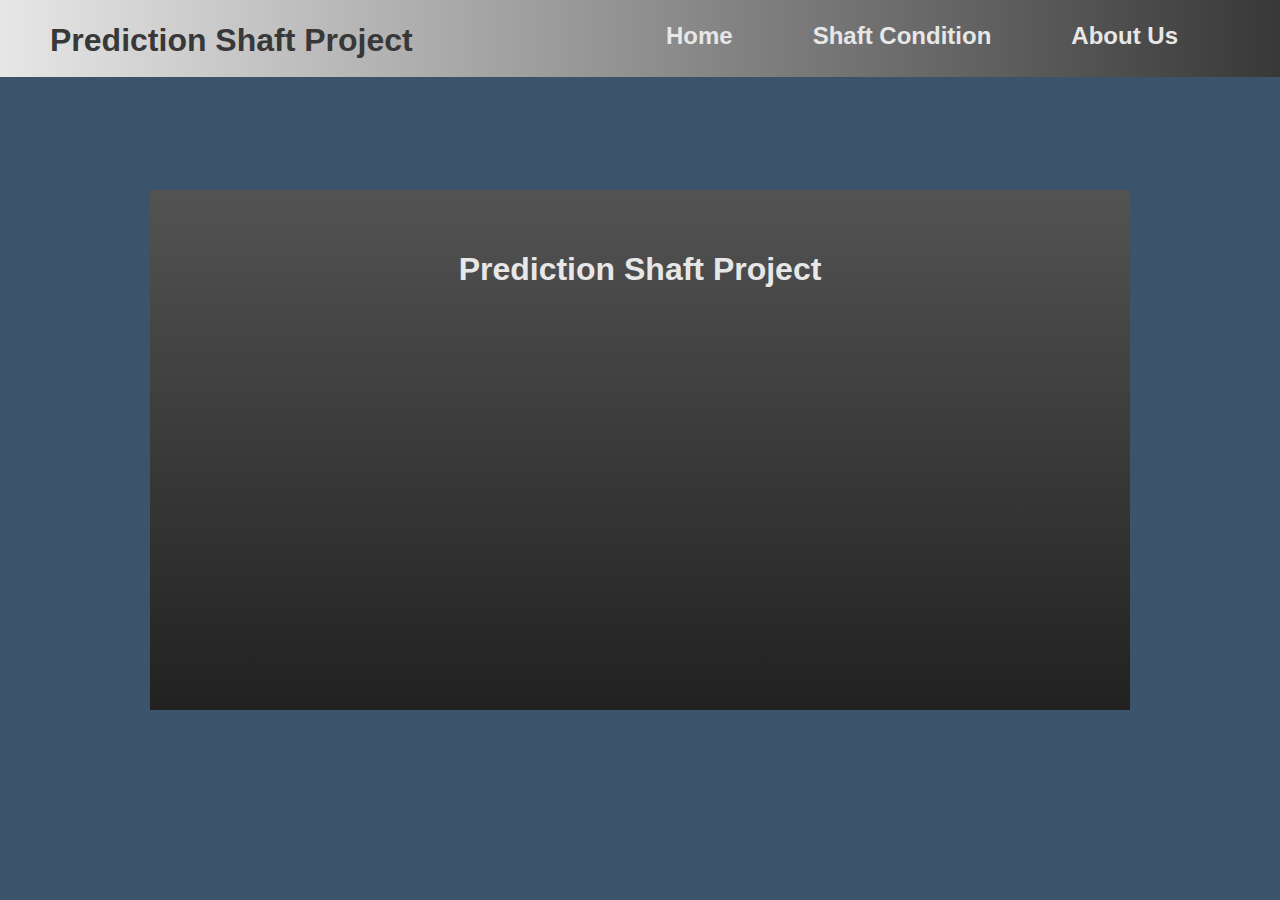
<file: index.html>
<!DOCTYPE html>
<html>
    <head>
        <title>PSP Home</title>
        <link rel="stylesheet" href="style.css">
    </head>
    <body>
        <header>
            <h1>Prediction Shaft Project</h1>
            <a href="http://host:Port/aboutUs">
                <div class="inOneLine" style="float: right;"><h2 class="inOneLine" style="color: rgb(231, 231, 231)">About Us</h1></div>
            </a>
            <a href="http://host:Port/shaftCondition">
                <div class="inOneLine" style="float: right;"><h2 class="inOneLine" style="color: rgb(231, 231, 231)">Shaft Condition</h2></div>
            </a>
            <a href="http://host:Port">
                <div class="inOneLine" style="float: right;"><h2 class="inOneLine" style="color: rgb(231, 231, 231)">Home</h2"></div>
            </a>
        </header>
        <main>
            <div class="Home">
                <h1 style="color: rgb(231, 231, 231)">Prediction Shaft Project</h1>
            </div>
        </main>
    </body>
</html>
</file>
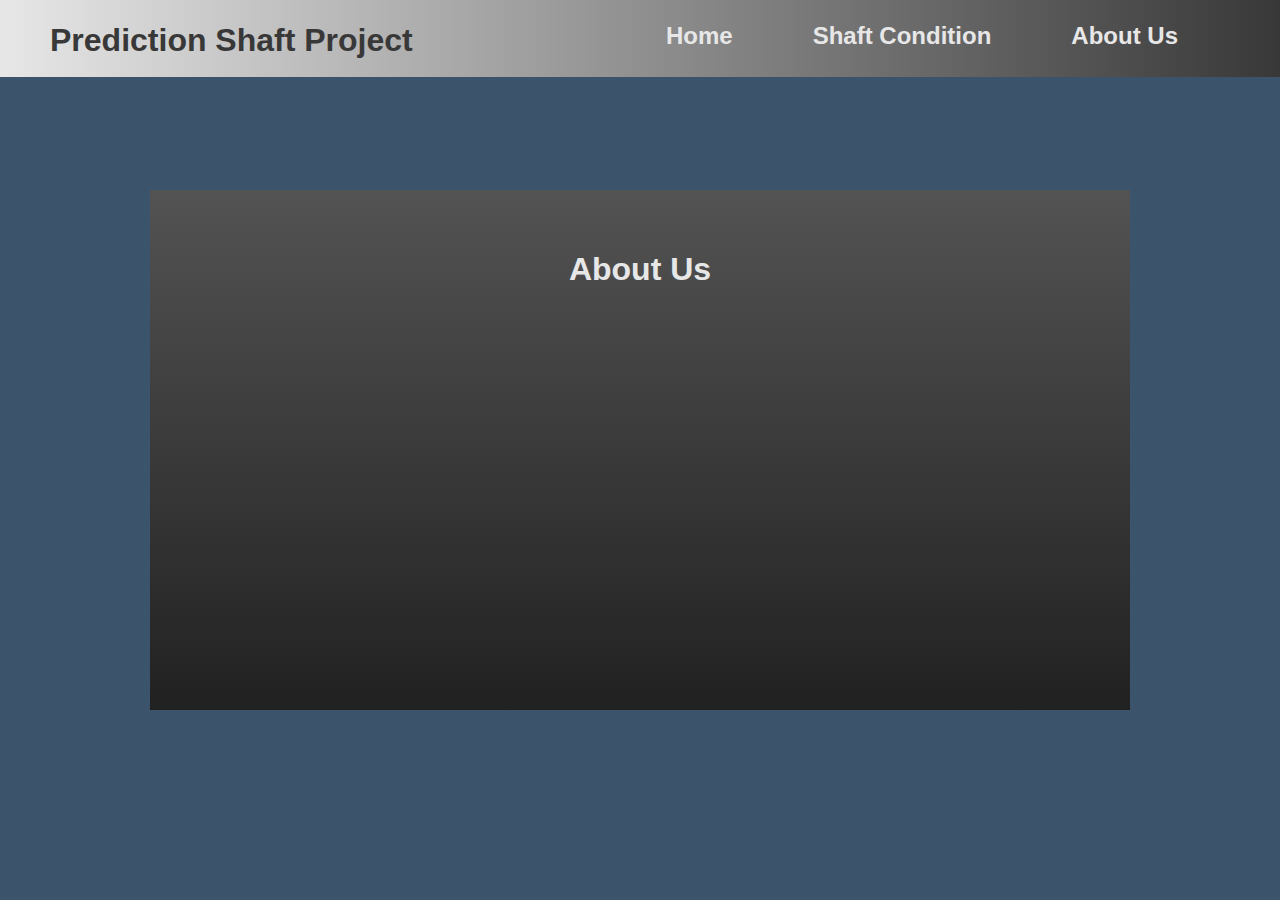
<file: aboutUs.html>
<!DOCTYPE html>
<html>
    <head>
        <title>PSP Home</title>
        <link rel="stylesheet" href="style.css">
    </head>
    <body>
        <header>
            <h1>Prediction Shaft Project</h1>
            <a href="http://host:Port/aboutUs">
                <div class="inOneLine" style="float: right;"><h2 class="inOneLine" style="color: rgb(231, 231, 231)">About Us</h1></div>
            </a>
            <a href="http://host:Port/shaftCondition">
                <div class="inOneLine" style="float: right;"><h2 class="inOneLine" style="color: rgb(231, 231, 231)">Shaft Condition</h2></div>
            </a>
            <a href="http://host:Port">
                <div class="inOneLine" style="float: right;"><h2 class="inOneLine" style="color: rgb(231, 231, 231)">Home</h2"></div>
            </a>
        </header>
        <main>
            <div class="Home">
                <h1 style="color: rgb(231, 231, 231)">About Us</h1>
            </div>
        </main>
    </body>
</html>
</file>
<file: style.css>
body {
    text-align: center;
    background-color: #3c546b;
    font-family: sans-serif;
    margin: 0;
    padding: 0;
}
.Home {
    width: 900px;
    height: 450px;
    padding-top: 40px;
    padding-right: 40px;
    padding-left: 40px;
    padding-bottom: 30px;
    position: absolute;
    top: 50%;
    left: 50%;
    transform: translate(-50%,-50%);
    background: linear-gradient(#535353,#212122);
    text-align: center;
}

header {
    background: linear-gradient(to right, rgb(231, 231, 231),rgb(56, 56, 56));
    margin: 0;
    padding: 22px;
    height:33px;
    display: block;
}

.inOneLine {
    top: 50%;
    margin-right: 40px;
    display: inline;
}

header h1 {
    color: rgb(56, 56, 56);
    position: absolute;
    top: 1px;
    left: 50px;
    display: inline;
}
a {
    color: inherit;
}
</file>
